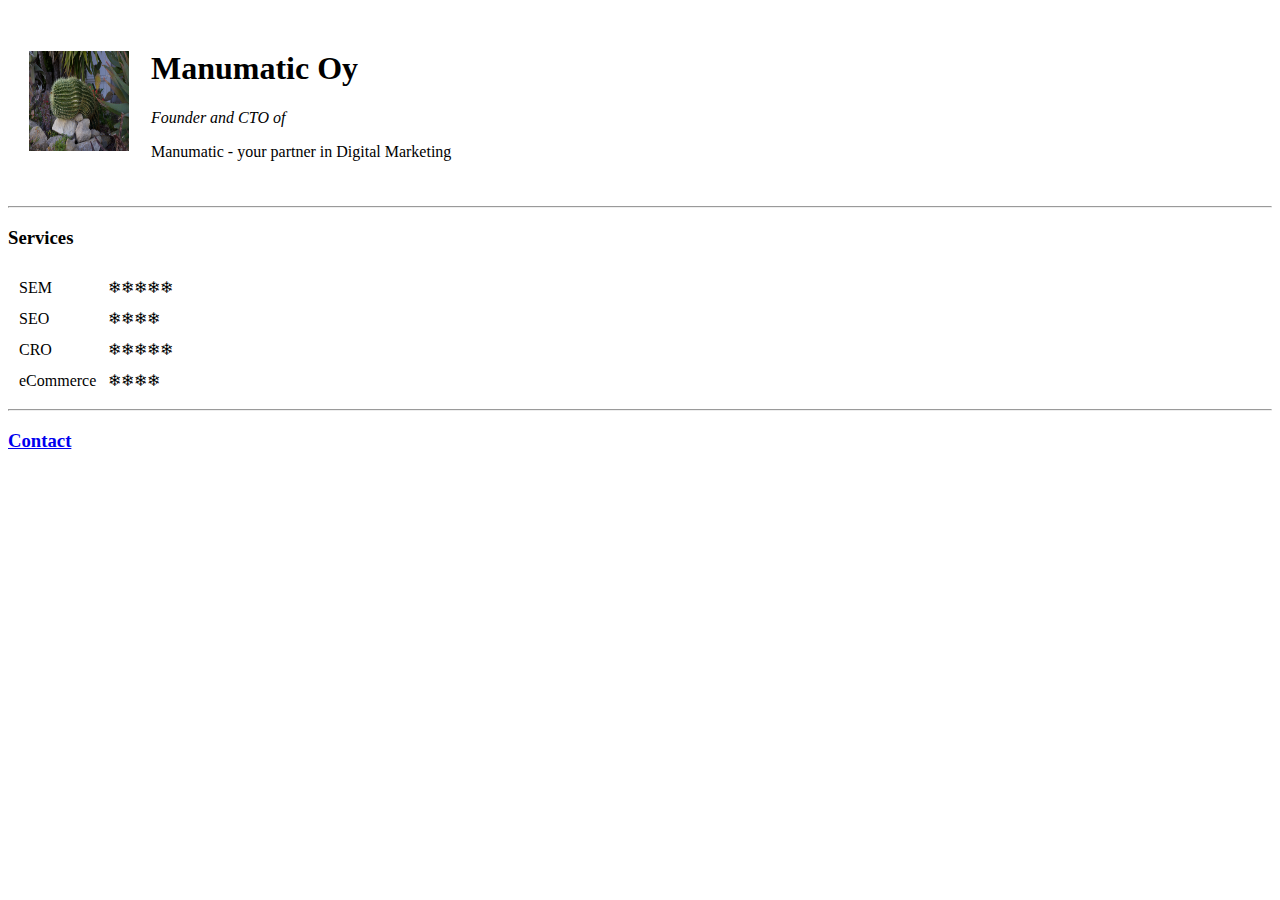
<file: index.html>
<!DOCTYPE html>
<html lang="en" dir="ltr">
  <head>
    <meta charset="utf-8">
    <title>Manumatic 💜y</title>
  </head>
  <body>
    <table cellspacing="20">
      <tr>
        <td><img src="img/Portrait.jpeg" alt="Profile Picture" width="100" height="100"/></td>
        <td><h1>Manumatic Oy</h1>
        <p><em>Founder and CTO of <strong><a href="/index.html"></a></strong> </em></p>
        <p>Manumatic - your partner in Digital Marketing</p></td>
      </tr>
    </table>

    <hr>
    <h3>Services</h3>
    <table cellspacing="10">
      <tr>
        <td>SEM</td>
        <td>❄︎❄︎❄︎❄︎❄︎</td>
      </tr>
      <tr>
        <td>SEO</td>
        <td>❄︎❄︎❄︎❄︎</td>
      </tr>
      <tr>
        <td>CRO</td>
        <td>❄︎❄︎❄︎❄︎❄︎</td>
      </tr>
      <tr>
        <td>eCommerce</td>
        <td>❄︎❄︎❄︎❄︎</td>
      </tr>
    </table>
    <hr>
    <h3><a href="contact-me.html">Contact</a></h3>
  </body>
</html>
</file>
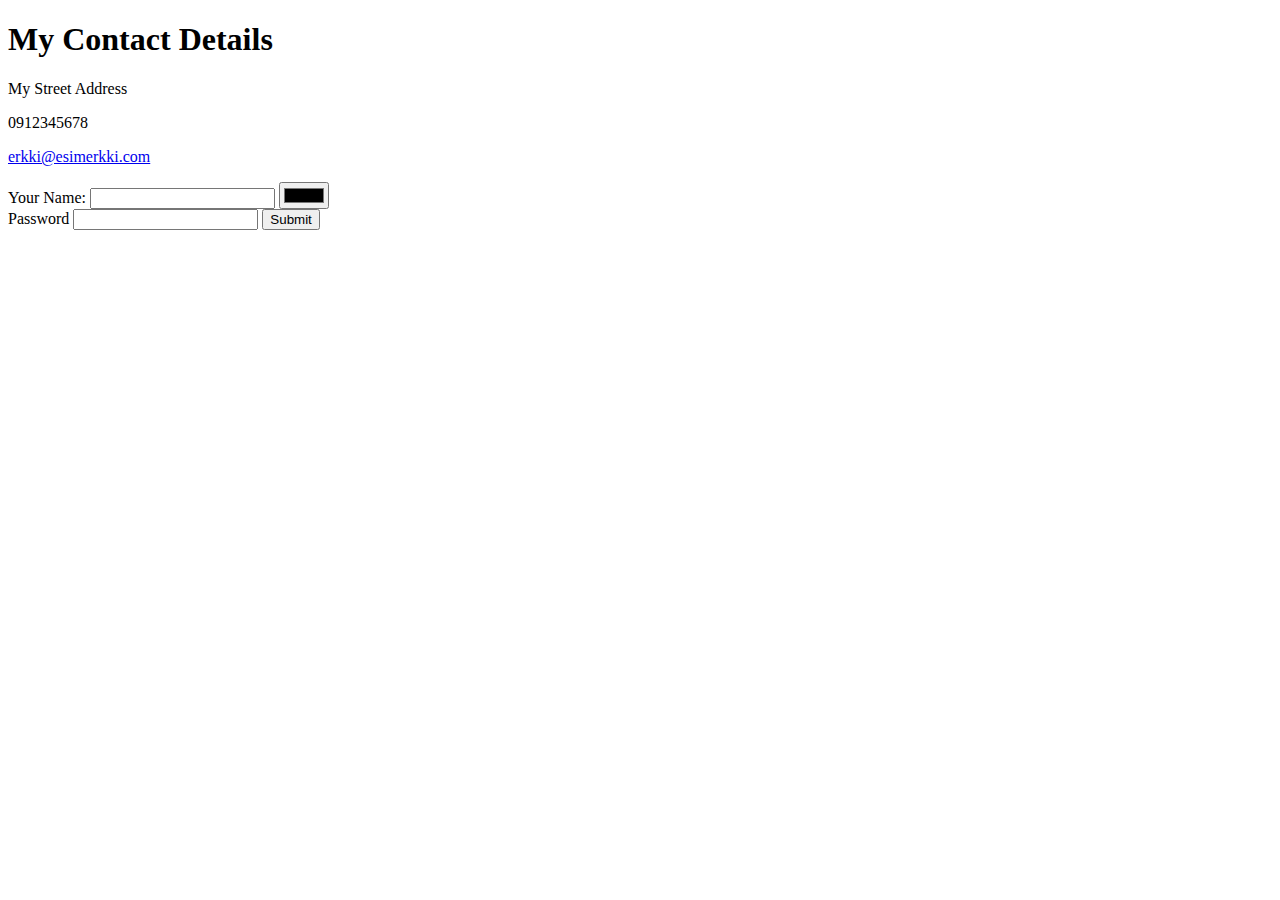
<file: contact-me.html>
<!DOCTYPE html>
<html lang="en" dir="ltr">
  <head>
    <meta charset="utf-8">
    <title></title>
  </head>
  <body>
    <h1>My Contact Details</h1>
    <p>My Street Address</p>
    <p>0912345678</p>
    <p><a href="mailto:erkki@esimerkki.com">erkki@esimerkki.com</a></p>

    <form class="" action="index.html" method="post">
      <label for="">Your Name:</label>
      <input type="text" name="" value="">
      <input type="color" name="" value=""><br>
      <label>Password</label>
      <input type="password" name="" value="">
      <input type="submit" name="">
    </form>

  </body>
</html>
</file>
